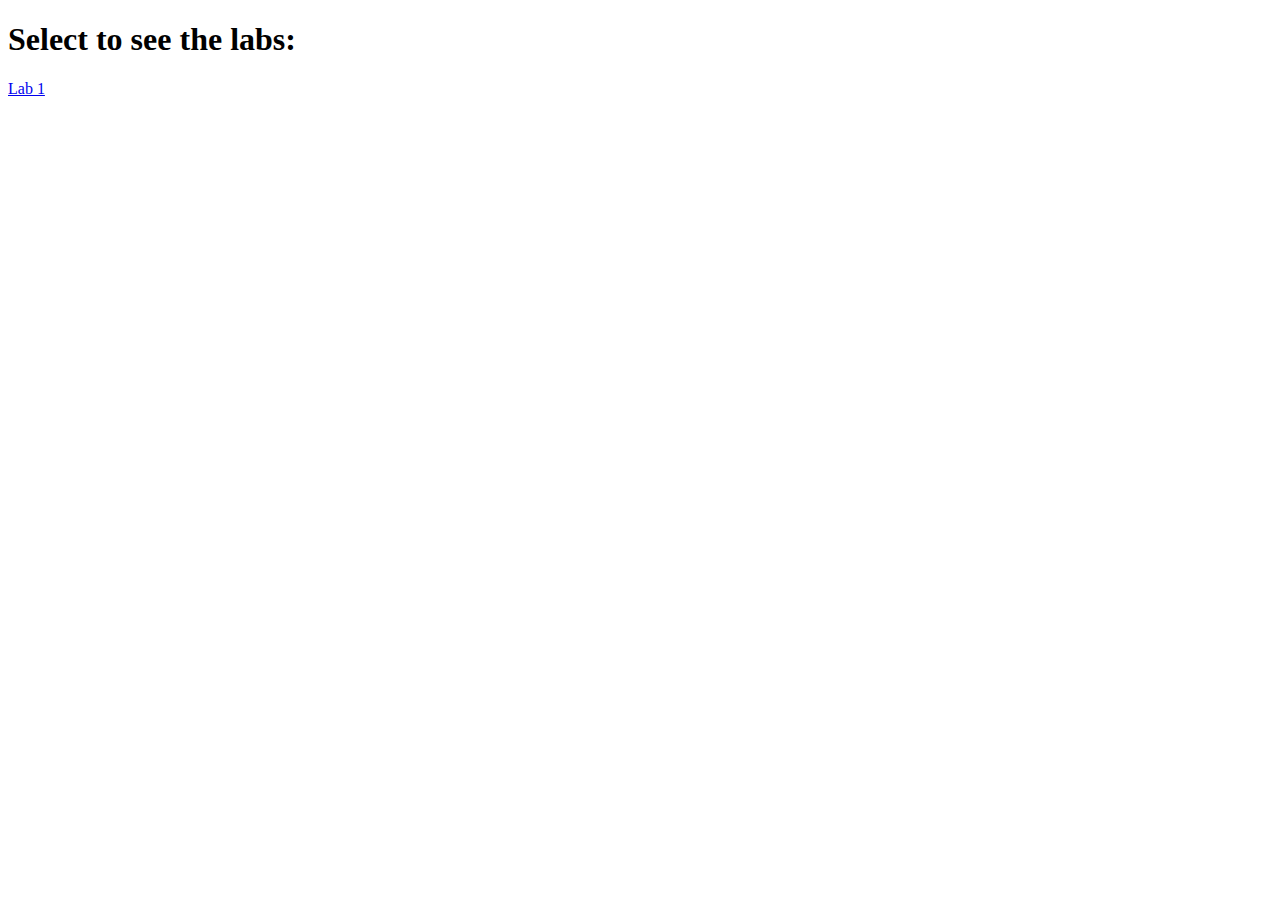
<file: index.html>
<!DOCTYPE html>
<html lang="en">
  <head>
    <meta charset="UTF-8" />
    <meta name="viewport" content="width=device-width, initial-scale=1.0" />
    <title>April's COMP 4537 Labs</title>
  </head>
  <body>
    <h1>Select to see the labs:</h1>
    <a href="COMP4537/labs/1/index.html">Lab 1 </a>
  </body>
</html>
</file>
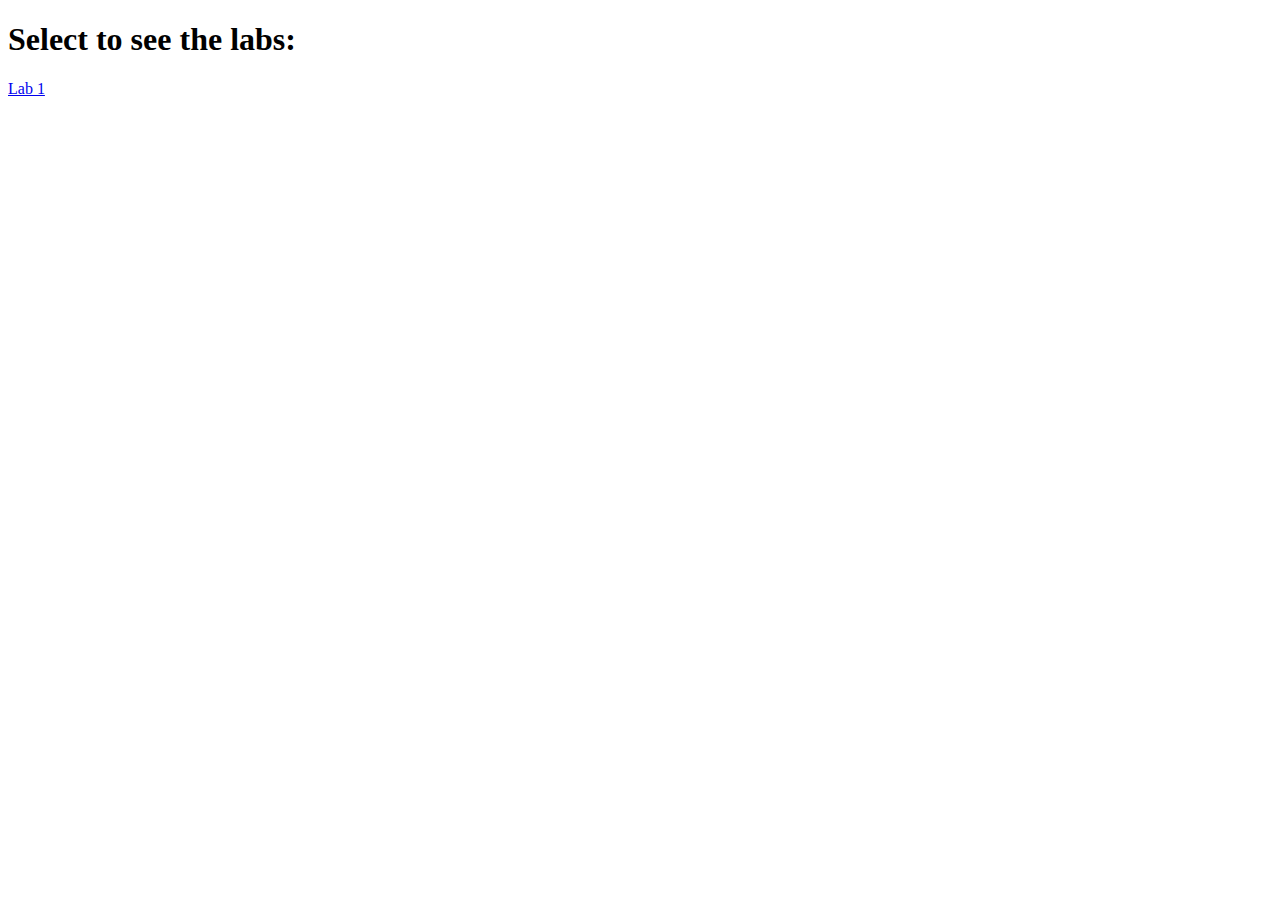
<file: COMP4537/index.html>
<!DOCTYPE html>
<html lang="en">
  <head>
    <meta charset="UTF-8" />
    <meta name="viewport" content="width=device-width, initial-scale=1.0" />
    <title>April's COMP 4537 Labs</title>
  </head>
  <body>
    <h1>Select to see the labs:</h1>
    <a href="labs/1/index.html">Lab 1 </a>
  </body>
</html>
</file>
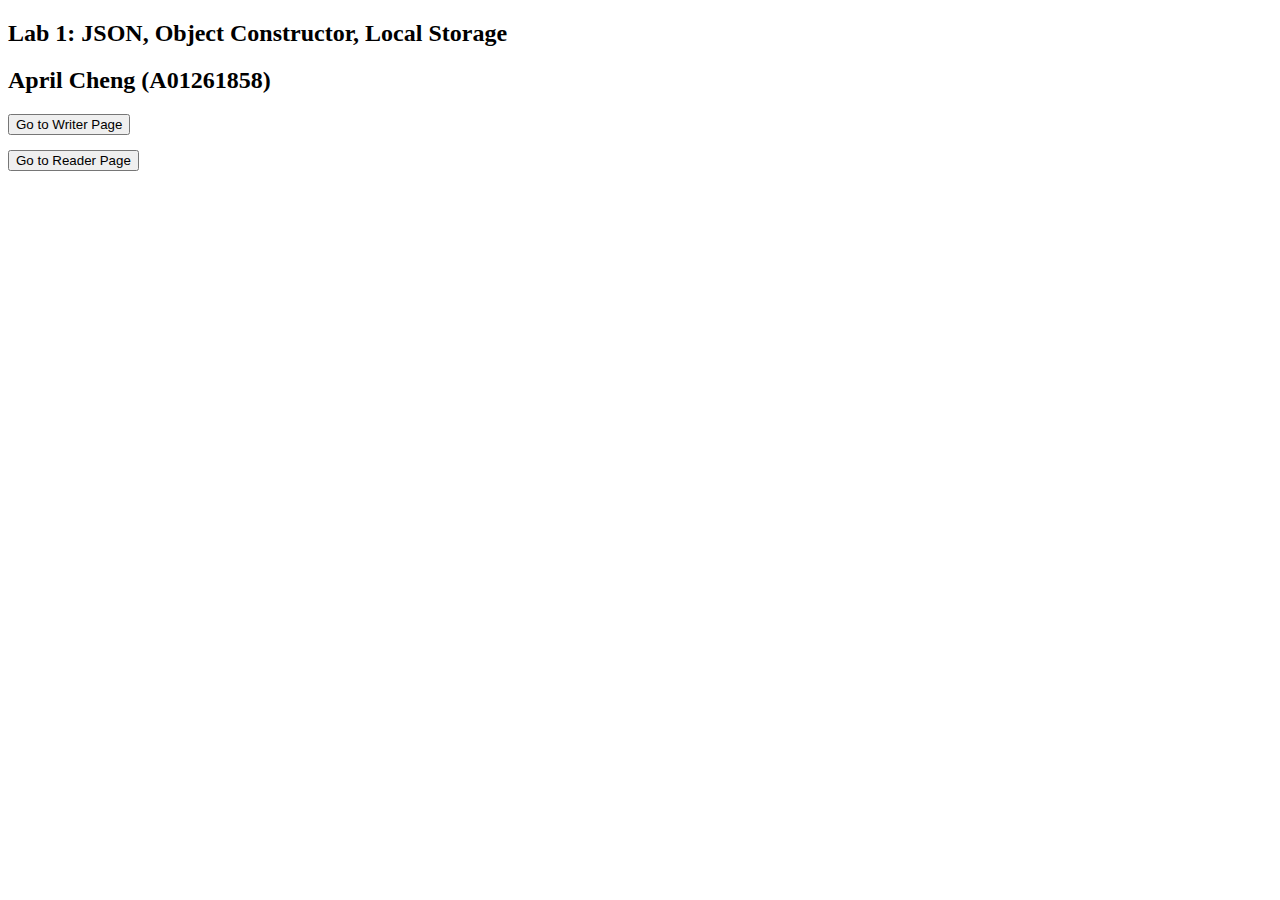
<file: COMP4537/labs/1/index.html>
<!DOCTYPE html>

<head>
    <meta charset="UTF-8">
    <meta name="viewport" content="width=device-width, initial-scale=1.0">
    <title>Lab 1: ISA</title>

    <!-- Stylesheet -->
    <link rel="stylesheet" type="text/css" href="./css/styles.css">
</head>

<body>
    <h2>Lab 1: JSON, Object Constructor, Local Storage</h1>
    <h2>April Cheng (A01261858)</h2>
    
    <div class="main-buttons">
        <a href="./writer.html">
            <button>Go to Writer Page</button>
        </a>
    </div>  

    <div class="main-buttons">
        <a href="./reader.html">
            <button>Go to Reader Page</button>
        </a>
    </div>
</body>

</html>
</file>
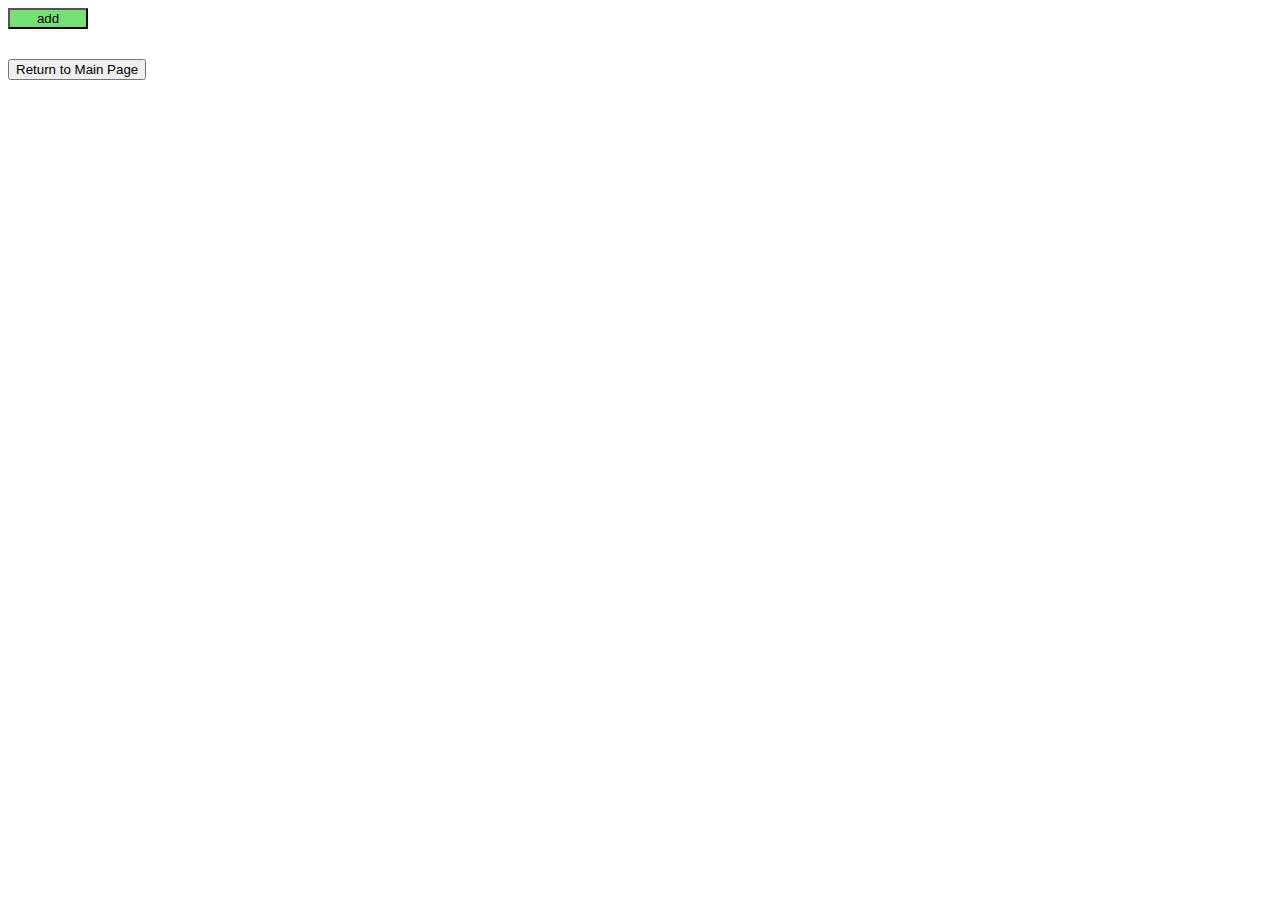
<file: writer.html>
<!DOCTYPE html>

<head>
    <meta charset="UTF-8">
    <meta name="viewport" content="width=device-width, initial-scale=1.0">

    <!-- Stylesheet -->
    <link rel="stylesheet" type="text/css" href="styles.css">
</head>

<body>

    <!-- Update Time -->
    <div id="update-time"></div>

    <!-- Note Section -->
    <div id="notes-section"></div>

    <!-- Add Message Button -->
    <button id="button-add-note">add</button>

    <!-- Return to Main Page -->
    <div>
        <a href="index.html">
            <button class="btn-return-menu">Return to Main Page</button>
        </a>
    </div>

    <!-- JS Script -->
    <script src="writer.js"></script>
</body>

</html>
</file>
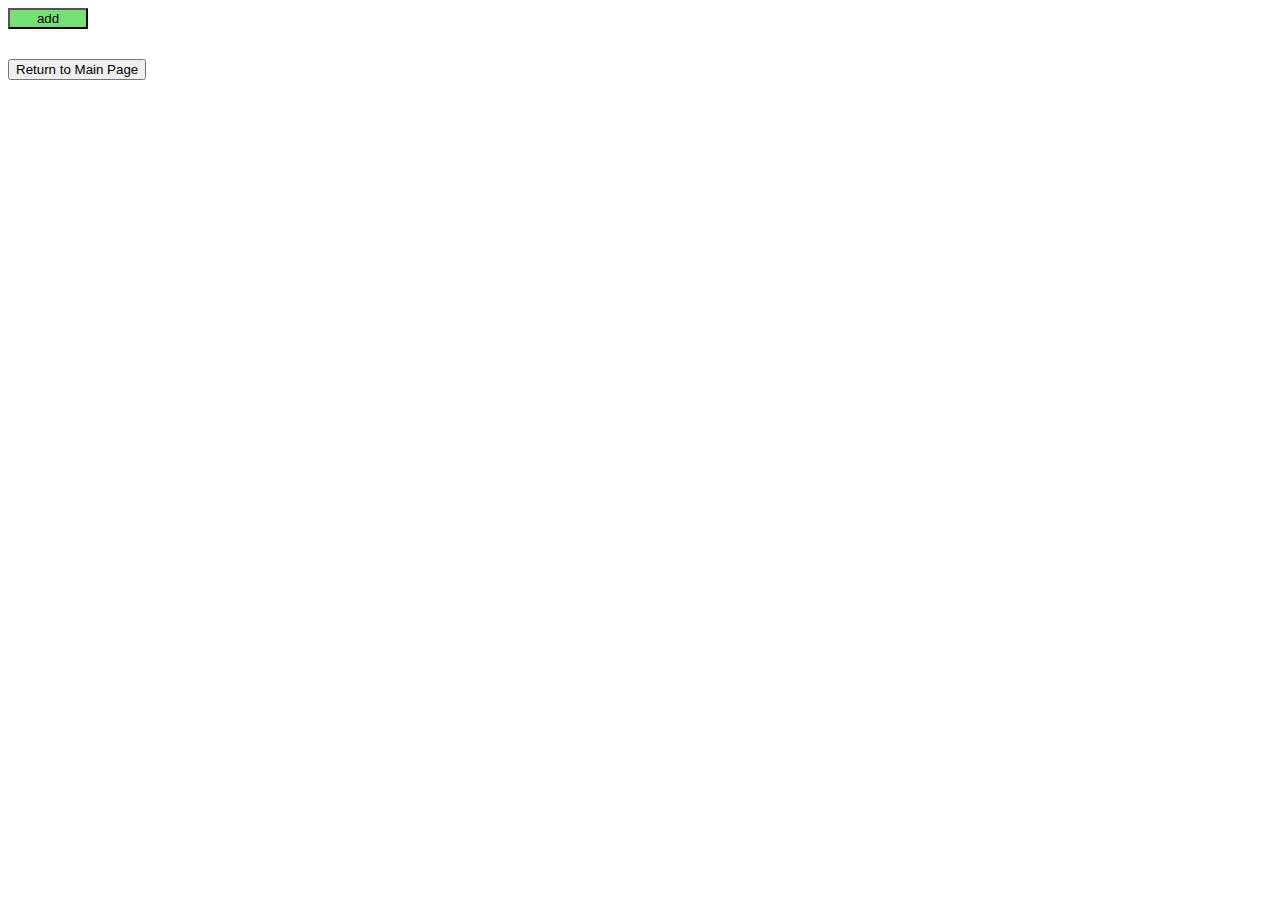
<file: COMP4537/labs/1/writer.html>
<!DOCTYPE html>

<head>
    <meta charset="UTF-8">
    <meta name="viewport" content="width=device-width, initial-scale=1.0">

    <!-- Stylesheet -->
    <link rel="stylesheet" type="text/css" href="./css/styles.css">
</head>

<body>

    <!-- Update Time -->
    <div id="update-time"></div>

    <!-- Note Section -->
    <div id="notes-section"></div>

    <!-- Add Message Button -->
    <button id="button-add-note">add</button>

    <!-- Return to Main Page -->
    <div>
        <a href="./index.html">
            <button class="btn-return-menu">Return to Main Page</button>
        </a>
    </div>

    <!-- JS Script -->
    <script src="./js/writer.js"></script>
</body>

</html>
</file>
<file: COMP4537/labs/1/css/styles.css>
.note-div {
  display: flex;
  align-items: center;
  margin-top: 15px;
  margin-bottom: 15px;
}

.textarea-message {
  margin-right: 10px;
}

.btn-return-menu {
  margin-top: 30px;
}

.remove-button {
  background-color: orange;
}

.textarea-message {
  background-color: rgb(99, 184, 234);
}

.div-readers-note {
  width: 250px;
  height: 100px;
  background-color: rgb(99, 184, 234);
  margin-top: 15px;
  margin-bottom: 15px;
}

.main-buttons {
  margin-top: 15px;
  margin-bottom: 15px;
}

#button-add-note {
  background-color: rgb(115, 226, 115);
  width: 80px;
}

#update-time {
  text-align: right;
}
</file>
<file: styles.css>
.note-div {
  display: flex;
  align-items: center;
  margin-top: 15px;
  margin-bottom: 15px;
}

.textarea-message {
  margin-right: 10px;
}

.btn-return-menu {
  margin-top: 30px;
}

.remove-button {
  background-color: orange;
}

.textarea-message {
  background-color: rgb(99, 184, 234);
}

.div-readers-note {
  width: 250px;
  height: 100px;
  background-color: rgb(99, 184, 234);
  margin-top: 15px;
  margin-bottom: 15px;
}

.main-buttons {
  margin-top: 15px;
  margin-bottom: 15px;
}

#button-add-note {
  background-color: rgb(115, 226, 115);
  width: 80px;
}

#update-time {
  text-align: right;
}
</file>
